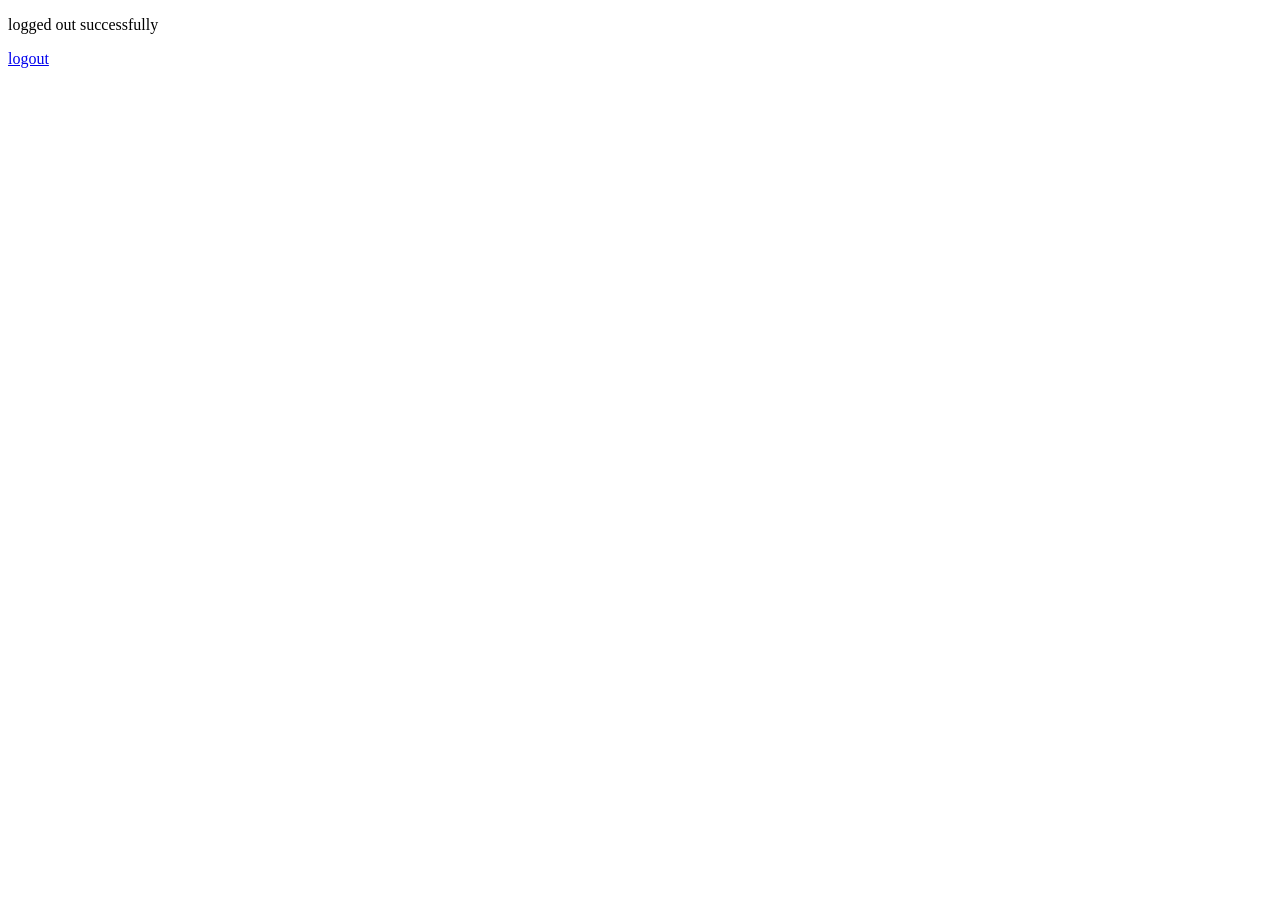
<file: templates/clinicalsApp/logout.html>
<!DOCTYPE html>
<html lang="en" dir="ltr">
  <head>
    <meta charset="utf-8">
    <title></title>
  </head>
  <body>
    <p> logged out successfully </p>
    <a href = "https://usersss.auth.us-east-1.amazoncognito.com/login?client_id=69d5184db4d289uakomvrg677j&response_type=code&scope=email+openid+phone&redirect_uri=http%3A%2F%2Flocalhost%3A8000%2Flist%2F"> logout </a>
  </body>
</html>
</file>
